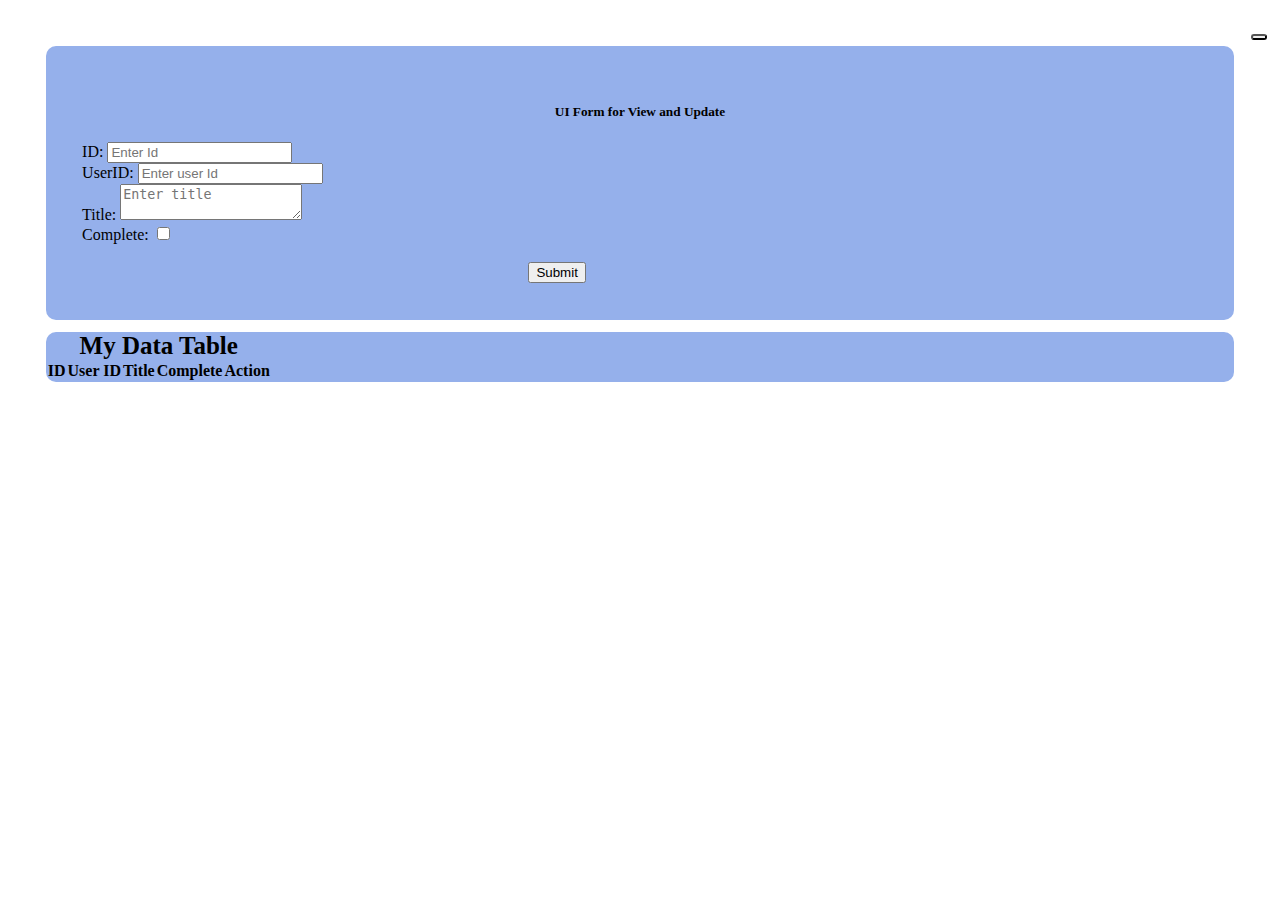
<file: index.html>
<!DOCTYPE html>
<html lang="en">

<head>
    <meta charset="UTF-8">
    <meta name="viewport" content="width=device-width, initial-scale=1.0">
    <link rel="stylesheet" type="text/css" href="style.css">
    <link href="https://cdn.jsdelivr.net/npm/bootstrap@5.3.2/dist/css/bootstrap.min.css" rel="stylesheet"
        integrity="sha384-T3c6CoIi6uLrA9TneNEoa7RxnatzjcDSCmG1MXxSR1GAsXEV/Dwwykc2MPK8M2HN" crossorigin="anonymous">
    <link rel="stylesheet" href="https://cdnjs.cloudflare.com/ajax/libs/font-awesome/6.4.2/css/all.min.css"
        integrity="sha512-z3gLpd7yknf1YoNbCzqRKc4qyor8gaKU1qmn+CShxbuBusANI9QpRohGBreCFkKxLhei6S9CQXFEbbKuqLg0DA=="
        crossorigin="anonymous" referrerpolicy="no-referrer" />
    <title>Form and Table</title>
</head>

<body>

    <button id="themeButton" class="btn btn-light">
        <i id="icon" class="fa-regular fa-moon"></i></button>

    <div id="container" class="row">
        <div id="left" class="col-sm-4">
            <h5 style="text-align: center;">UI Form for View and Update</h5>
            <form id="dataForm">
                <label for="id" class="form-label">ID:</label>
                <input type="text" id="id" name="id" class="form-control" placeholder="Enter Id"><br>

                <label for="userid" class="form-label">UserID:</label>
                <input type="text" id="userid" name="userid" class="form-control" placeholder="Enter user Id"><br>

                <label for="title" class="form-label">Title:</label>
                <textarea id="title" name="title" rows="2" class="form-control"
                    placeholder="Enter title"></textarea><br>

                <label for="completed" class="form-check-label">Complete:</label>
                <input type="checkbox" id="completed" name="completed" class="form-check-input"><br><br>
                <button type="button" id="submitButton" class="btn btn-primary"
                    style="margin:0 40% 0 40%">Submit</button>
            </form>
        </div>

        <div id="right" class="col-sm-7">

            <table id="dataTable" cellpadding="0"
                class="table table-striped table-hover table-bordered caption-top table-responsive table-primary">
                <caption style="text-align: center;"><b>My Data Table</b></caption>
                <thead class="table-light">
                    <tr>
                        <th>ID</th>
                        <th>User ID</th>
                        <th>Title</th>
                        <th>Complete</th>
                        <th>Action</th>
                    </tr>
                </thead>
                <tbody class="table-group-divider">
                    
                </tbody>
            </table>

            <div id="pagination-container">
                
            </div>

        </div>
    </div>
    <script src="index.js"></script>
</body>

</html>
</file>
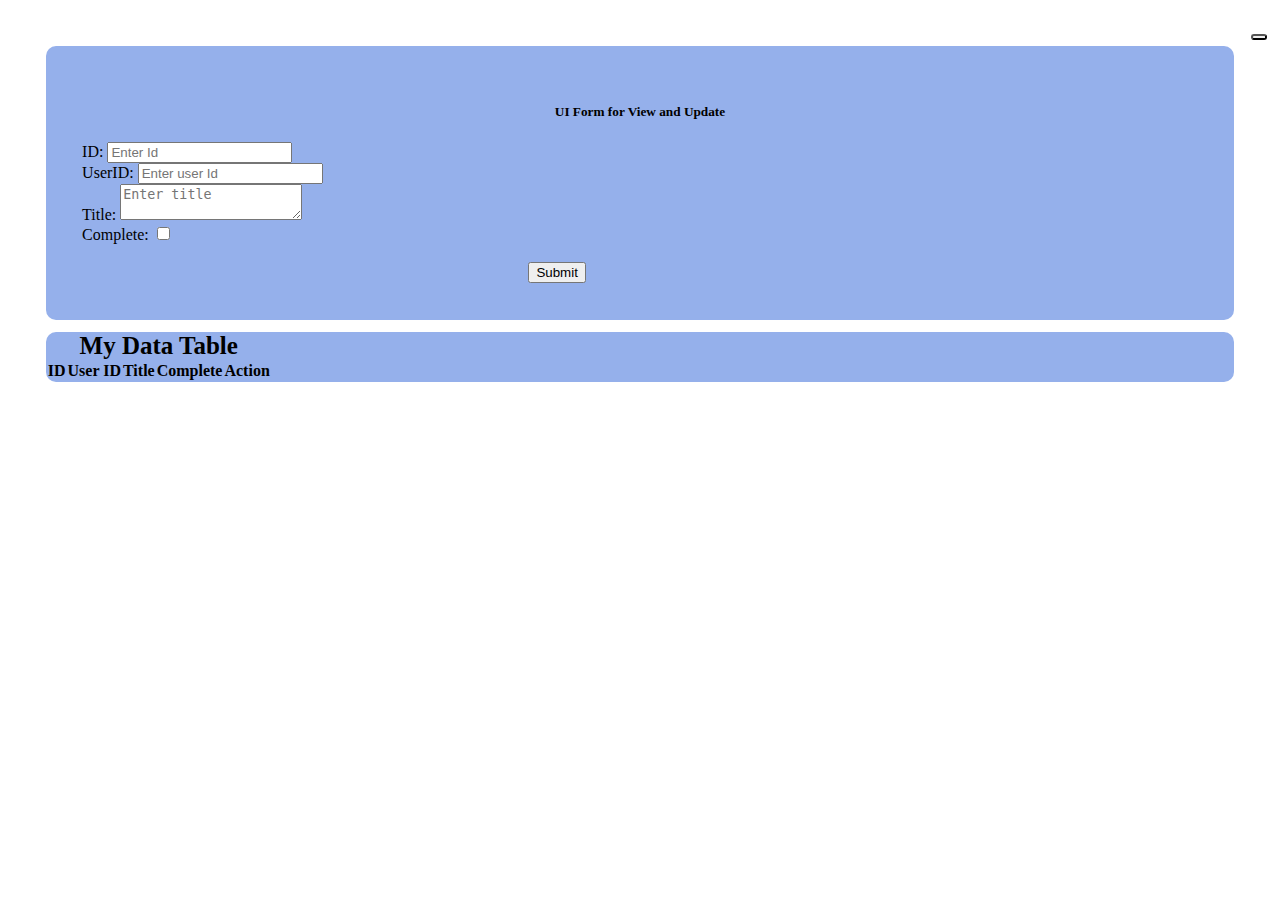
<file: BootStrapProject/index.html>
<!DOCTYPE html>
<html lang="en">

<head>
    <meta charset="UTF-8">
    <meta name="viewport" content="width=device-width, initial-scale=1.0">
    <link rel="stylesheet" type="text/css" href="style.css">
    <link href="https://cdn.jsdelivr.net/npm/bootstrap@5.3.2/dist/css/bootstrap.min.css" rel="stylesheet"
        integrity="sha384-T3c6CoIi6uLrA9TneNEoa7RxnatzjcDSCmG1MXxSR1GAsXEV/Dwwykc2MPK8M2HN" crossorigin="anonymous">
    <link rel="stylesheet" href="https://cdnjs.cloudflare.com/ajax/libs/font-awesome/6.4.2/css/all.min.css"
        integrity="sha512-z3gLpd7yknf1YoNbCzqRKc4qyor8gaKU1qmn+CShxbuBusANI9QpRohGBreCFkKxLhei6S9CQXFEbbKuqLg0DA=="
        crossorigin="anonymous" referrerpolicy="no-referrer" />
    <title>Form and Table</title>
</head>

<body>

    <button id="themeButton" class="btn btn-light">
        <i id="icon" class="fa-regular fa-moon"></i></button>

    <div id="container" class="row">
        <div id="left" class="col-sm-4">
            <h5 style="text-align: center;">UI Form for View and Update</h5>
            <form id="dataForm">
                <label for="id" class="form-label">ID:</label>
                <input type="text" id="id" name="id" class="form-control" placeholder="Enter Id"><br>

                <label for="userid" class="form-label">UserID:</label>
                <input type="text" id="userid" name="userid" class="form-control" placeholder="Enter user Id"><br>

                <label for="title" class="form-label">Title:</label>
                <textarea id="title" name="title" rows="2" class="form-control"
                    placeholder="Enter title"></textarea><br>

                <label for="completed" class="form-check-label">Complete:</label>
                <input type="checkbox" id="completed" name="completed" class="form-check-input"><br><br>
                <button type="button" id="submitButton" class="btn btn-primary"
                    style="margin:0 40% 0 40%">Submit</button>
            </form>
        </div>

        <div id="right" class="col-sm-7">

            <table id="dataTable" cellpadding="0"
                class="table table-striped table-hover table-bordered caption-top table-responsive table-primary">
                <caption style="text-align: center;"><b>My Data Table</b></caption>
                <thead class="table-light">
                    <tr>
                        <th>ID</th>
                        <th>User ID</th>
                        <th>Title</th>
                        <th>Complete</th>
                        <th>Action</th>
                    </tr>
                </thead>
                <tbody class="table-group-divider">
                    
                </tbody>
            </table>

            <div id="pagination-container">
                
            </div>

        </div>
    </div>
    <script src="index.js"></script>
</body>

</html>
</file>
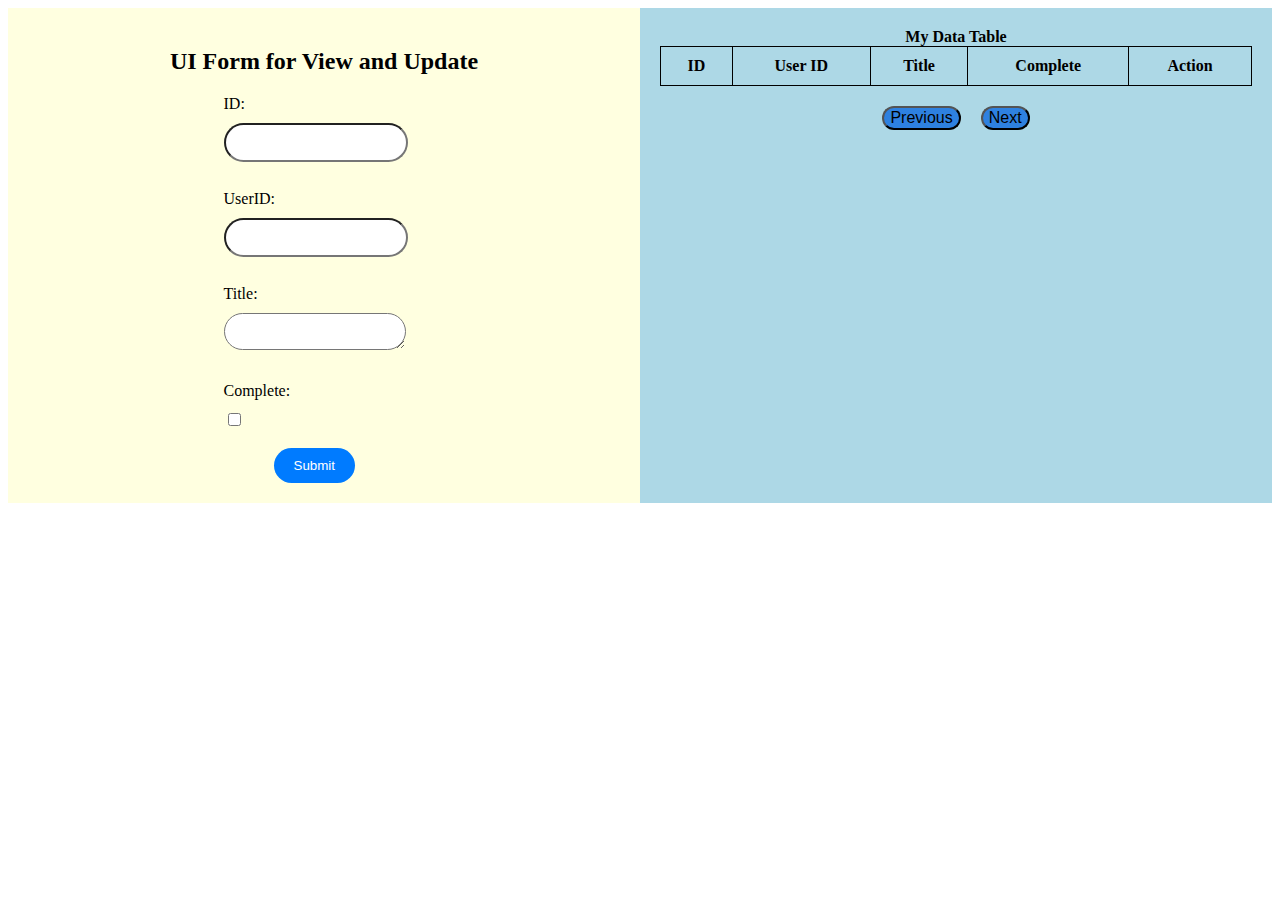
<file: project/index.html>
<!DOCTYPE html>
<html lang="en">
<head>
    <meta charset="UTF-8">
    <meta name="viewport" content="width=device-width, initial-scale=1.0">
    <link rel="stylesheet" type="text/css" href="style.css">
    
    <title>Form and Table</title>
</head>
<body>
    <div id="container" class="flex-container">
        <div id="left">
            <h2>UI Form for View and Update</h2>
            <form id="dataForm">
                <label for="id">ID:</label>
                <input type="text" id="id" name="id"><br><br>
        
                <label for="userid">UserID:</label>
                <input type="text" id="userid" name="userid"><br><br>
        
                <label for="title">Title:</label>
                <textarea id="title" name="title" rows="1"></textarea><br><br>
        
                <label for="completed">Complete:</label>
                <input type="checkbox" id="completed" name="completed"><br><br>
        
                <button type="button" id="submitButton">Submit</button>
            </form>
        </div>
        
        <div id="right">
          
            <table id="dataTable"  cellpadding="0">
                <caption><b>My Data Table</b></caption>
                <thead>
                    <tr>
                        <th>ID</th>
                        <th>User ID</th>
                        <th>Title</th>
                        <th>Complete</th>
                        <th>Action</th>
                    </tr>
                </thead>
                <tbody>
                    <!-- Dynamic rows of the table -->
                </tbody>
            </table>
            <!-- Update the pagination section in your HTML -->
<div id="pagination-container">
    <button id="prevPage">Previous</button>
    <span id="currentPageSpan"></span>
    <button id="nextPage">Next</button>
</div>

        </div>            
    </div>
    <script src="index.js"></script>
</body>
</html>
</file>
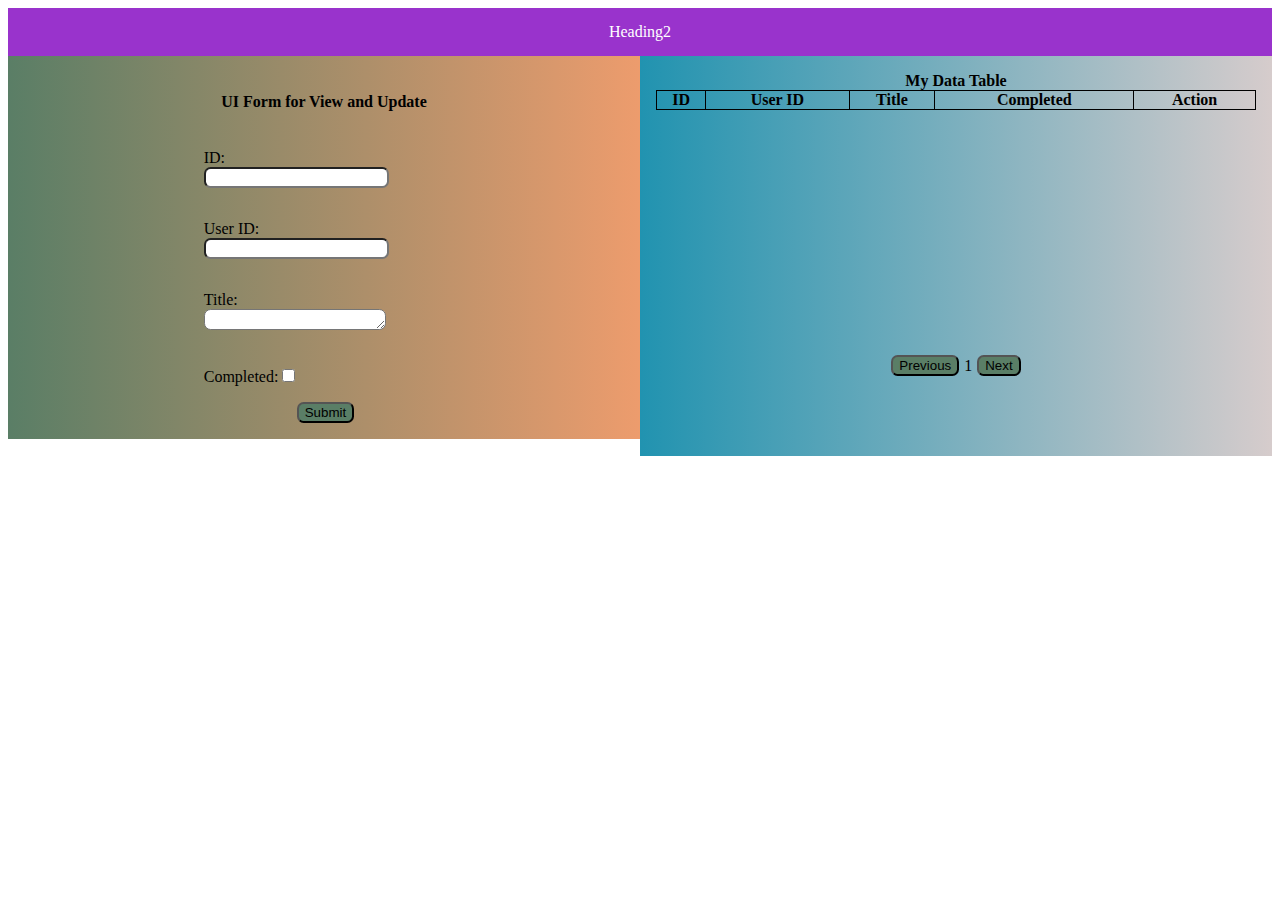
<file: home2.html>
<!DOCTYPE html>
<html lang="en">

<head>
    <meta charset="UTF-8">
    <meta name="viewport" content="width=device-width, initial-scale=1.0">
    <link rel="stylesheet" href="style2.css">
    <title>Document</title>
</head>

<body>
    <!-- <div class="bigcontainer"> -->
    <div class="header">Heading2</div>
    <div class="next-to-header">
        <div class="container left">
            <div class="left-table" >

                <h4 style="text-align: center;">UI Form for View and Update</h4>
                
                <input type="hidden" id="updateId">
                <label>ID:<input type="number" id="id"></label>

                <label>User ID:<input type="text" id="userid"></label>

                <label>Title:<textarea id="title" rows="1"></textarea></label>
                <label>Completed:<input type="checkbox" id="completed"></label>

                <button type="submit" id="submitButton">Submit</button>
            </div>
        </div>


        <div class="container right">
            <div class="right-table">
            
                <table cellpadding="0" class="tabledata1">
                    <caption><b>My Data Table</b></caption>
                    <thead>
                    <tr>
                        <th>ID</th>
                        <th>User ID</th>
                        <th>Title</th>
                        <th>Completed</th>
                        <th class="action">Action</th>
                    </tr>
                </thead>
                <tbody id="tableBody"></tbody>
                </table>
                
            </div>
            <div id="pagination" class="horizontal-pagination">
                <button id="prevPage">Previous</button>
                <span id="currentPage">1</span>
                <button id="nextPage">Next</button>
            </div>
        
        </div>
    </div>

    <script src="script2.js"></script>
</body>

</html>
</file>
<file: style.css>
body{
   /* background-image: url("https://marketplace.canva.com/EAD2962NKnQ/2/0/1600w/canva-rainbow-gradient-pink-and-purple-virtual-background-_Tcjok-d9b4.jpg"); */
   /* background-image: url("[data-uri]");  */
   /* background-repeat: no-repeat; */
    /* background-size: cover; */
    padding:2%;
}

#left{
    margin:1%;  
    /* margin-top: 5%; */
    padding:3%; 
    background-color: rgb(149, 176, 235);
    /* background-color: #b0c1ca; */
    border-radius: 10px;
    height:50%;
}
#right{
    margin:1%;
    background-color: rgb(149, 176, 235);
    border-radius: 10px;
    }
#pagination-container{
    display: flex;
    /* align-items: center;  */
    justify-content: center;
}
caption{
    font-size: 25px;
    font-family: serif;
}
table{
    text-align: center; 
}
.prevbutton,.nextbutton{
    border-radius: 10px;
}
.pageNumbers{
    border-radius: 10px;
    margin:3px;
}
#themeButton{
    border-radius: 50px;;
}
#themeButton{
    display: block;
    position:absolute;
    right: 1%;

}

@media only screen and (max-width: 768px) {
    body{
        margin:1%;
        padding: 5%; 
    }
    #left{
        margin:1% ;
        width:100%;  
        padding: 10%;
    }
    #right{
        margin:1% ;  
        padding:2%;
        width:100%;
    }
    #container{
        margin-top: 15%;
    }
    #themeButton{
    display: block;
    position:absolute;
    right: 5%;
    }
}

@media only screen and (min-width:768px) and (max-width: 890px) {
    body{
        margin:1%;
        padding: 5%; 
    }
    #left{
        margin:1% ;
        width:100%;  
        
    }
    #right{
        margin:1% ;  
        padding:2%;
        width:100%;
    }
    #container{
        margin-top: 7%;
    }
    #themeButton{
        display: block;
    position:absolute;
    right: 5%;
    }
}
</file>
<file: BootStrapProject/style.css>
body{
   /* background-image: url("https://marketplace.canva.com/EAD2962NKnQ/2/0/1600w/canva-rainbow-gradient-pink-and-purple-virtual-background-_Tcjok-d9b4.jpg"); */
   /* background-image: url("[data-uri]");  */
   /* background-repeat: no-repeat; */
    /* background-size: cover; */
    padding:2%;
}

#left{
    margin:1%;  
    /* margin-top: 5%; */
    padding:3%; 
    background-color: rgb(149, 176, 235);
    /* background-color: #b0c1ca; */
    border-radius: 10px;
    height:50%;
}
#right{
    margin:1%;
    background-color: rgb(149, 176, 235);
    border-radius: 10px;
    }
#pagination-container{
    display: flex;
    /* align-items: center;  */
    justify-content: center;
}
caption{
    font-size: 25px;
    font-family: serif;
}
table{
    text-align: center; 
}
.prevbutton,.nextbutton{
    border-radius: 10px;
}
.pageNumbers{
    border-radius: 10px;
    margin:3px;
}
#themeButton{
    border-radius: 50px;;
}
#themeButton{
    display: block;
    position:absolute;
    right: 1%;

}

@media only screen and (max-width: 768px) {
    body{
        margin:1%;
        padding: 5%; 
    }
    #left{
        margin:1% ;
        width:100%;  
        padding: 10%;
    }
    #right{
        margin:1% ;  
        padding:2%;
        width:100%;
    }
    #container{
        margin-top: 15%;
    }
    #themeButton{
    display: block;
    position:absolute;
    right: 5%;
    }
}

@media only screen and (min-width:768px) and (max-width: 890px) {
    body{
        margin:1%;
        padding: 5%; 
    }
    #left{
        margin:1% ;
        width:100%;  
        
    }
    #right{
        margin:1% ;  
        padding:2%;
        width:100%;
    }
    #container{
        margin-top: 7%;
    }
    #themeButton{
        display: block;
    position:absolute;
    right: 5%;
    }
}
</file>
<file: project/style.css>
.flex-container {
    display: flex;
}
.flex-item {
    flex: 1; 
}

#pagination-container{
    margin-top: 20px;
    display: flex;
    justify-content: center;
    
}

#pagination-container button,span{
    font-size: 16px;
}



#pagination-container button{
    margin-left: 10px;
    margin-right: 10px;
    border-radius: 50px;
    background-color: rgb(46, 129, 224);
}

#left {
        background-color: lightyellow;
        padding: 20px;
        float: left;
        width: 50%;
        display: flex; 
        flex-direction: column; 
        align-items: center;
}


#right {
    background-color: lightblue;
    padding: 20px;
    float: left;
    width: 50%; 
    max-width: 100%; 
}

form label {
    display: block;
    margin-bottom: 10px;

}

form textarea, form input[type="text"] {
    width: 80%; 
    padding: 10px;
    margin-bottom: 10px;
    border-radius: 40px;;
}

/* form input[type="checkbox"] {
    position: relative;
    top:20px;
    
} */

form button {
    padding: 10px 20px;
    background-color: #007BFF;
    color: white;
    border: none;
    cursor: pointer;
    margin: 0px 20px 0px 50px;
    border-radius: 40px;
}

table {
    border-collapse: collapse;
    width: 100%;
}

table, th, td {
    border: 1px solid black;
}

th, td {
    padding: 10px;
    text-align: center;
}

table button {
    padding: 5px 10px;
    background-color: #ff3333;
    color: white;
    border: none;
    cursor: pointer;
}

table button.update {
    background-color: #007BFF;
}

@media (max-width: 768px) {
    body{
        padding: 0%;
        margin: 0%;
        overflow-x: hidden;
    }
    #container{
        display: grid;
        grid-template-columns: repeat(1,1fr);
    }
    .flex-container {
        flex-direction: column;
    }

    #left,
    #right {
        width: 100%;
    }
}
</file>
<file: style2.css>
* {
    box-sizing: border-box;
  }

.next-to-header::after{
    content: "";
    clear:both;
    display: block;
}

.header {
    background-color: #9933cc;
    /* color: #e73333; */
    color: #ffffff;
    padding: 15px;
    text-align: center;
  }
  
.left{
    flex:1;
    float: left;
    width:100%;
}
.left-table{
    margin:auto;
    display:grid;
    justify-content: center;
    padding:1em;
}
.left,.left-table{
    background:linear-gradient(90deg, #5a7e66 , #ed9c6d);
}
.right{
    background:linear-gradient(90deg, #2193b0 , #d6cccc);
    height: 368px;
    display: grid;
    grid-template-columns: 1fr; 
}
.right-table{
    padding:1em;
    float: left;
    /* width:100%; */
}
input,textarea{
    /* width:70%; */
    border-radius:0.5em;
    /* margin:1em 0em 1em 1em; */
}

label{
    width:70%;
    /* border-radius:0.5em; */
    margin:1em;
}

button{
    border-radius: 0.5em;
    display:flex;
    width:fit-content;
    margin-left: 40%;
    margin-right: 40%;
    background-color: #5a7e66;
}
table th, td{
    border: 1px solid black;
    text-align: center;
}

table{
    border-collapse: collapse; 
    width:100%; 
}

@media only screen and (min-width: 300px) {
    .left,.right,.header{
      width:100%;
    }
    .right-table table {
        border-collapse: collapse;
        max-width: 100%; /* Set the max-width to adapt to the container width */
    }


  }

@media only screen and (min-width:700px){
    *{
        box-sizing: border-box;
    }
    .left{
        width:50%;   
    }
    .left::after{
        content:'';
        clear:right;
      }
      .right{
        width:50%;
        height: 400px;
        background:linear-gradient(90deg, #2193b0 , #d6cccc);
      }
        .right-table {
            padding: 1em;
            float: left;
            /* Remove the fixed width property */
        }
        .right-table table {
            border-collapse: collapse;
            max-width: 100%; /* Set the max-width to adapt to the container width */
        }
        
      }

.horizontal-pagination {
    display: flex;
    justify-content: center;
    align-items: center;
}

.horizontal-pagination button {
    margin: 5px;
}
</file>
